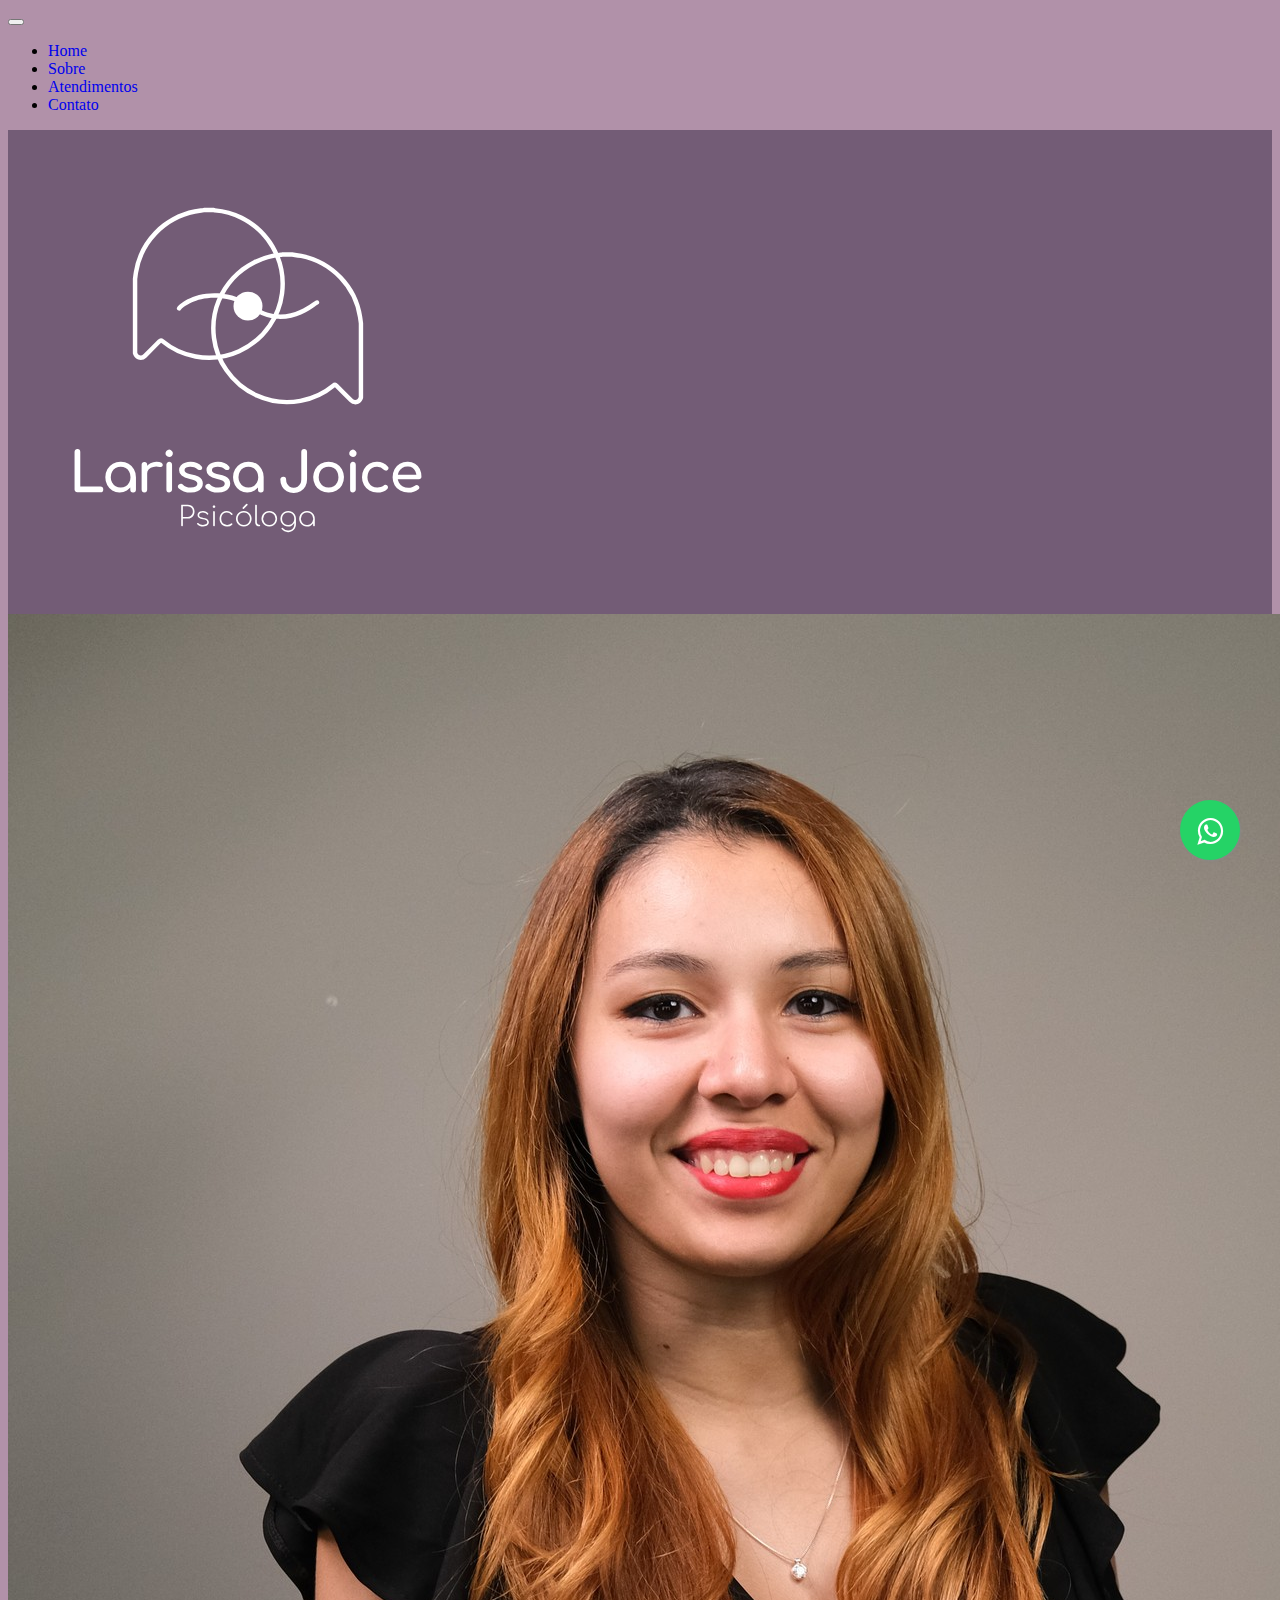
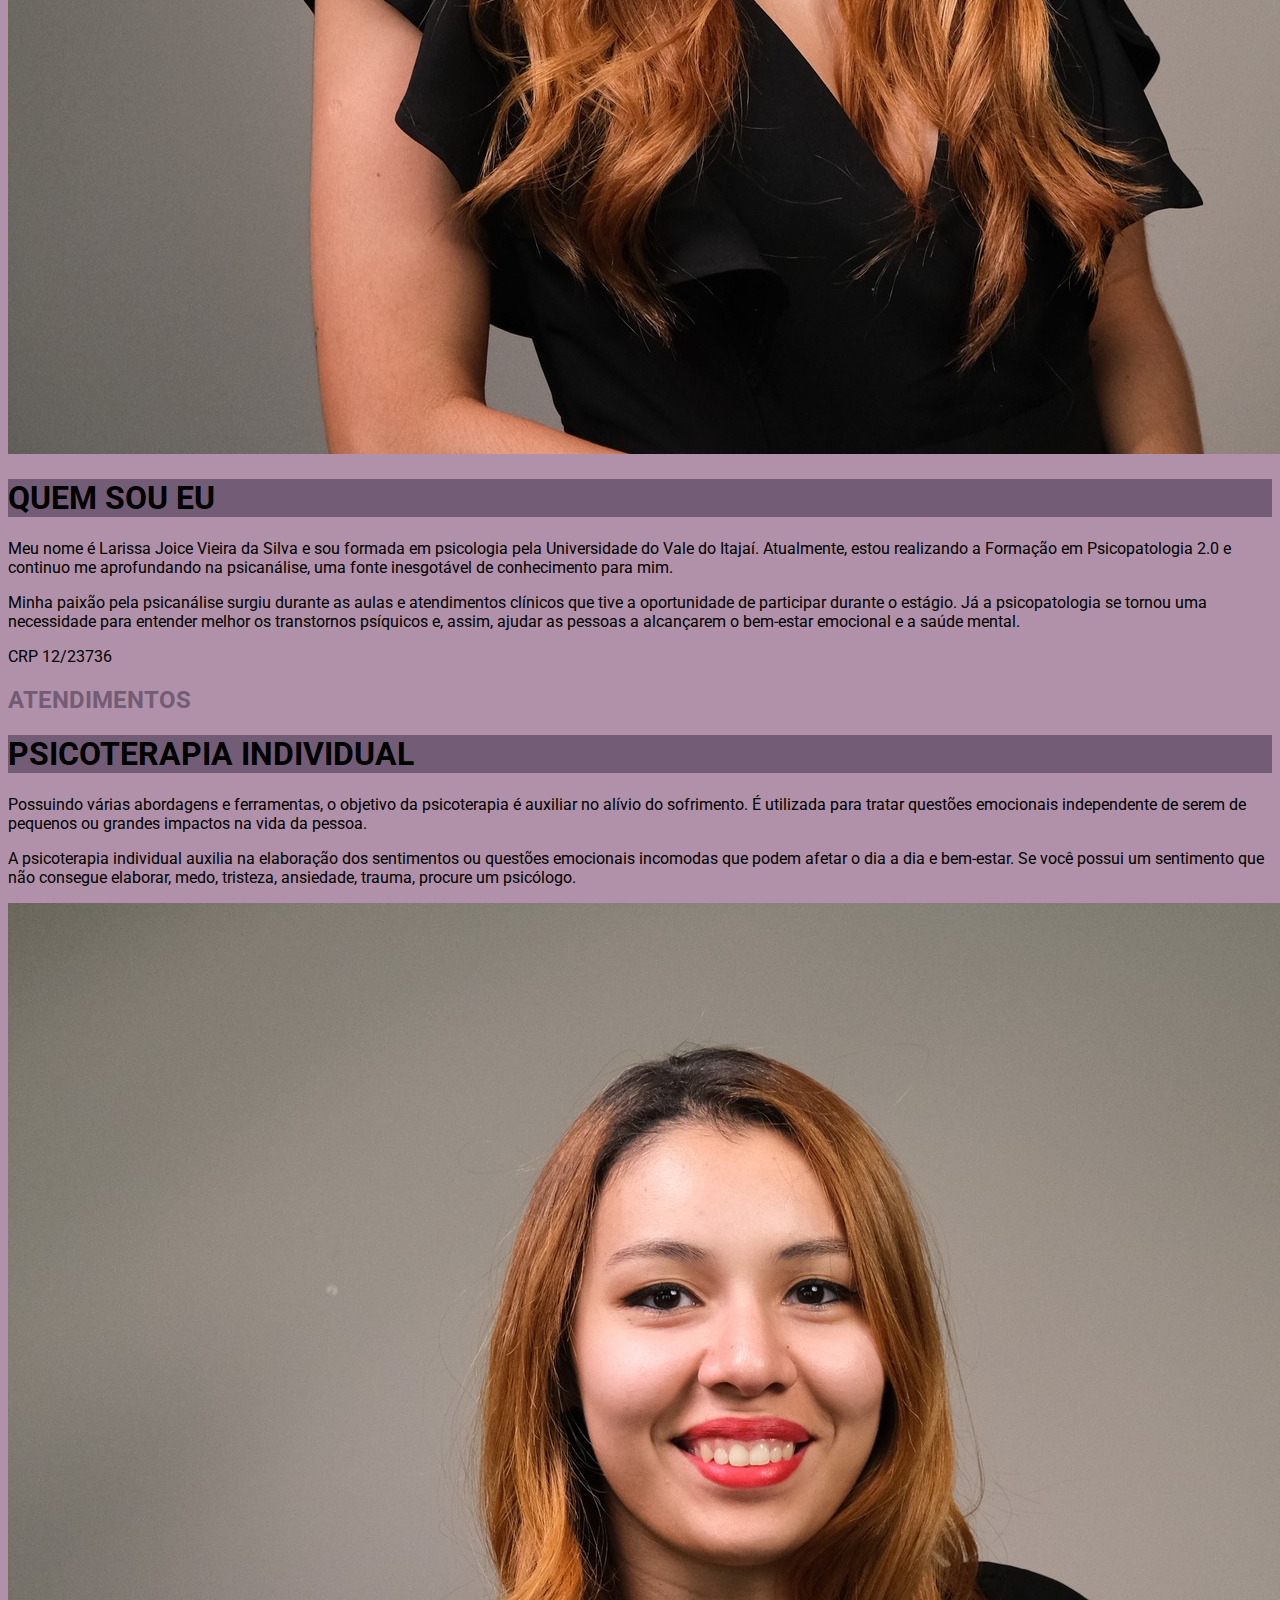
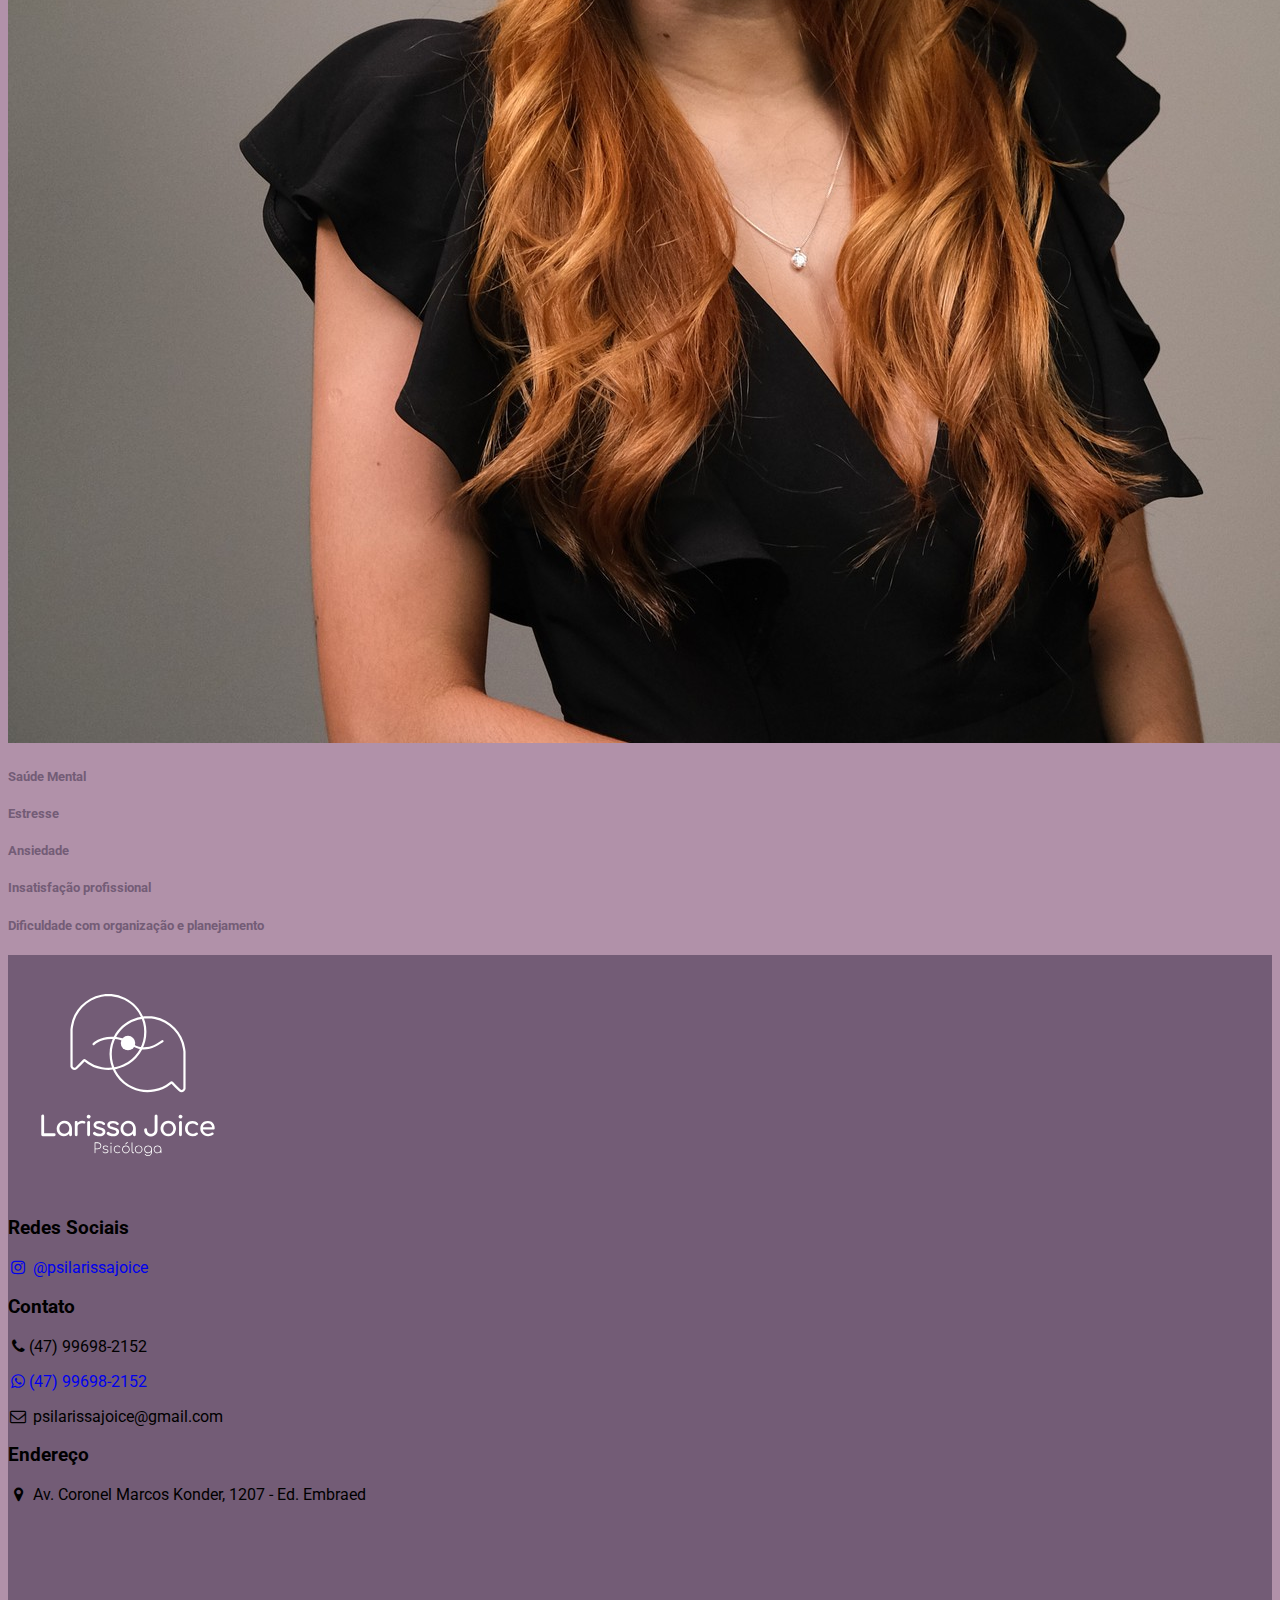
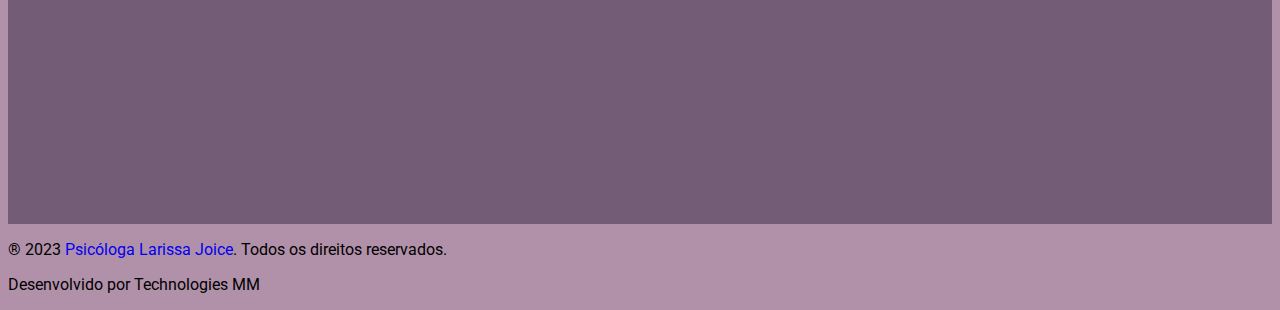
<file: index.html>
<!DOCTYPE html>
<html lang="pt">

<head>
    <meta charset="utf-8">
    <meta name="viewport" content="width=device-width, initial-scale=1">
    <title>Psicóloga Larissa Joice</title>
    <link rel="preconnect" href="https://fonts.googleapis.com">
    <link rel="preconnect" href="https://fonts.gstatic.com" crossorigin>
    <link rel="preconnect" href="https://fonts.googleapis.com">
    <link rel="preconnect" href="https://fonts.gstatic.com" crossorigin>
    <link rel="preconnect" href="https://fonts.googleapis.com">
    <link rel="preconnect" href="https://fonts.gstatic.com" crossorigin>
    <link href="https://fonts.googleapis.com/css2?family=Roboto&display=swap" rel="stylesheet">
    <link rel="stylesheet" href="css/style.css">
    <link rel="stylesheet" href="css/colors.css">
    <link rel="stylesheet" href="https://maxcdn.bootstrapcdn.com/font-awesome/4.5.0/css/font-awesome.min.css">
    <link href="https://cdn.jsdelivr.net/npm/bootstrap@5.3.0-alpha3/dist/css/bootstrap.min.css" rel="stylesheet"
        integrity="sha384-KK94CHFLLe+nY2dmCWGMq91rCGa5gtU4mk92HdvYe+M/SXH301p5ILy+dN9+nJOZ" crossorigin="anonymous">
</head>

<body class="background-color-secondary">

    <!-- whatsapp-->
    <a href="https://wa.me/5547996982152?text=Ol%C3%A1.%20Vim%20pelo%20site%20e%20gostaria%20de%20saber%20mais%20sobre%20seus%20atendimentos."
        style="position:fixed;width:60px;height:60px;bottom:40px;right:40px;background-color:#25d366;color:#FFF;border-radius:50px;text-align:center;font-size:30px;box-shadow: 1px 1px 2px #888;
  z-index:1000;" target="_blank">
        <i style="margin-top:16px" class="fa fa-whatsapp"></i>
    </a>

    <header>

        <nav class="navbar fixed-top navbar-expand-lg">
            <div class="container ">
                <button class="navbar-toggler" type="button" data-bs-toggle="collapse"
                    data-bs-target="#navbarSupportedContent" aria-controls="navbarSupportedContent"
                    aria-expanded="false" aria-label="Toggle navigation">
                    <span class="navbar-toggler-icon"></span>
                </button>

                <div class="collapse navbar-collapse" id="navbarSupportedContent">
                    <ul class="navbar-nav me-auto"></ul>
                    <ul class="navbar-nav mb-2 mb-lg-0">

                        <li class="nav-item">
                            <a class="nav-link active fs-4" aria-current="page" href="#home">Home</a>
                        </li>

                        <li class="nav-item">
                            <a class="nav-link fs-4" href="#about">Sobre</a>
                        </li>

                        <li class="nav-item">
                            <a class="nav-link fs-4" href="#service">Atendimentos</a>
                        </li>

                        <li class="nav-item">
                            <a class="nav-link fs-4" href="#contact">Contato</a>
                        </li>
                    </ul>
                </div>
            </div>
        </nav>

    </header>

    <main>

        <section id="home" class="background-color-primary">

            <div class="container">

                <div class="d-flex flex-row justify-content-center flex-wrap flex-md-nowrap">

                    <img src="images/logo.svg" class="img-fluid" style="width: 30rem;">

                </div>

            </div>

        </section>

        <section id="about">

            <div class="container p-5">

                <div class="d-flex flex-row justify-content-center flex-wrap flex-md-nowrap">

                    <div class="col-xs-12 col-sm-12 col-md-7 col-lg-5 mb-4">
                        <div class="container-flex">
                            <img src="images/larissa.jpg" class="img-fluid rounded-pill"
                                alt="Uma foto da Larissa Joice">
                        </div>
                    </div>

                    <div class="col-xs-12 col-sm-12 col-md-7 col-lg-6">

                        <h1 class="background-color-primary text-white p-1 text-center rounded-pill ">QUEM SOU EU
                        </h1>

                        <p class="text-justify text-black fs-5 p-3">
                            Meu nome é Larissa Joice Vieira da Silva e sou formada em psicologia pela Universidade do
                            Vale
                            do Itajaí. Atualmente, estou realizando a Formação em Psicopatologia 2.0 e continuo me
                            aprofundando na psicanálise, uma fonte inesgotável de conhecimento para mim.
                        </p>

                        <p class="text-justify text-black fs-5 p-3">
                            Minha paixão pela psicanálise surgiu durante as aulas e atendimentos clínicos que tive a
                            oportunidade de participar durante o estágio. Já a psicopatologia se tornou uma necessidade
                            para
                            entender melhor os transtornos psíquicos e, assim, ajudar as pessoas a alcançarem o
                            bem-estar
                            emocional e a saúde mental.
                        </p>

                        <p class="text-justify text-black fs-5 p-3">
                            CRP 12/23736
                        </p>
                    </div>


                </div>


            </div>

        </section>

        <section id="service">

            <div class="container p-3">

                <h2 class="bg-white txt-color-primary p-1 text-center rounded-pill mb-4 p-2">ATENDIMENTOS</h2>

                <div class="d-flex flex-row justify-content-center flex-wrap flex-md-nowrap">


                    <div class="col-xs-12 col-sm-12 col-md-7 col-lg-6 mt-3">

                        <h1 class="background-color-primary text-white p-3 text-center rounded-pill ">PSICOTERAPIA
                            INDIVIDUAL
                        </h1>

                        <p class="text-black fs-5 p-3">
                            Possuindo várias abordagens e ferramentas, o objetivo da psicoterapia é auxiliar no alívio
                            do sofrimento. É utilizada para tratar questões emocionais independente de serem de pequenos
                            ou grandes
                            impactos na vida da pessoa.
                        </p>

                        <p class="text-black fs-5 p-3">
                            A psicoterapia individual auxilia na elaboração dos sentimentos ou questões emocionais
                            incomodas que podem afetar o dia a dia e bem-estar.
                            Se você possui um sentimento que não consegue elaborar, medo, tristeza, ansiedade, trauma,
                            procure um psicólogo.
                        </p>
                    </div>

                    <div class="col-xs-12 col-sm-12 col-md-7 col-lg-5">
                        <img src="images/larissa.jpg" class="img-fluid rounded-pill" alt="Uma foto da Larissa Joice">
                    </div>


                </div>


            </div>


            <div class="container mt-1 p-5">

                <div class="row d-flex justify-content-center mb-4 ">

                    <div class="card m-3 border-color-primary" style="width: 16rem;">

                        <div class="card-body">
                            <h5 class="txt-color-primary text-center">Saúde Mental</h5>

                        </div>
                    </div>

                    <div class="card m-3" style="width: 16rem;">
                        <div class="card-body">
                            <h5 class="text-center txt-color-primary">Estresse</h5>


                        </div>
                    </div>


                    <div class="card m-3" style="width: 16rem;">
                        <div class="card-body">
                            <h5 class="text-center txt-color-primary">Ansiedade</h5>


                        </div>
                    </div>

                    <div class="card m-3" style="width: 16rem;">
                        <div class="card-body">
                            <h5 class="text-center txt-color-primary">Insatisfação profissional</h5>


                        </div>
                    </div>


                    <div class="card m-3" style="width: 16rem;">
                        <div class="card-body">
                            <h5 class="text-center txt-color-primary">Dificuldade com organização e
                                planejamento</h5>
                        </div>
                    </div>

                </div>




            </div>

        </section>

    </main>

    <footer id="contact" class="background-color-primary p-5">

        <div class="container">

            <div class="d-flex flex-row justify-content-center flex-wrap flex-md-nowrap">

                <div class="col-xs-12 col-sm-12 col-md-3 col-lg-4">
                    <img src="images/logo.svg" class="img-fluid" alt="Logo escrita Larissa Joice" style="width: 15rem">
                </div>

                <div class="col-xs-12 col-sm-12 col-md-7 col-lg-4">

                    <div class="row">
                        <h3 class="text-white">Redes Sociais</h3>

                        <a href="https://www.instagram.com/psilarissajoice/">
                            <p class="text-white">
                                <i class="fa fa-fw fa-instagram"></i> @psilarissajoice<br>
                            </p>
                        </a>

                    </div>


                    <div class="row">
                        <h3 class="text-white">Contato</h3>

                        <p class="text-white">
                            <i class="fa fa-fw fa-phone "></i>(47) 99698-2152<br>
                        </p>

                        <a
                            href="https://wa.me/5547996982152?text=Ol%C3%A1.%20Vim%20pelo%20site%20e%20gostaria%20de%20saber%20mais%20sobre%20seus%20atendimentos.">
                            <p class="text-white">
                                <i class="fa fa-fw fa-whatsapp"></i>(47) 99698-2152<br>
                            </p>
                        </a>

                        <p class="text-white">
                            <i class="fa fa-fw fa-envelope-o"></i> psilarissajoice@gmail.com<br>
                        </p>

                    </div>
                </div>

                <div class="col-xs-12 col-sm-12 col-md-7 col-lg-4">

                    <div class="row">
                        <h3 class="text-white">Endereço</h3>
                        <p class="text-white">
                            <i class="fa fa-fw fa-map-marker"></i> Av. Coronel Marcos Konder, 1207 - Ed. Embraed
                        </p>

                        <iframe
                            src="https://www.google.com/maps/embed?pb=!1m18!1m12!1m3!1d455391.69375895424!2d-49.26911271093755!3d-26.9115041!2m3!1f0!2f0!3f0!3m2!1i1024!2i768!4f13.1!3m3!1m2!1s0x94d8cd9ff74b897f%3A0x71027db0062bb2aa!2sPsic%C3%B3loga%20Larissa%20Joice%20-%20Itaja%C3%AD!5e0!3m2!1spt-BR!2sus!4v1682862593553!5m2!1spt-BR!2sus"
                            width="600" height="300" style="border:0;" allowfullscreen="" loading="lazy"
                            referrerpolicy="no-referrer-when-downgrade"></iframe>

                    </div>

                </div>

            </div>

    </footer>

    <section id="copyright" class="bg-black p-2">

        <div class="container">

            <div class="row d-flex flex-row justify-content-center flex-wrap flex-md-nowrap">

                <div class="col-xs-12 col-sm-12 col-md-3 col-lg-4">

                    <p class="text-white text-center">
                        &reg; 2023 <a href="#home">Psicóloga Larissa Joice</a>.
                        Todos os direitos reservados.
                    </p>

                </div>

                <div class="col-xs-12 col-sm-12 col-md-3 col-lg-4">

                    <p> Desenvolvido por Technologies MM</p>

                </div>

            </div>
        </div>

    </section>

    <script src="https://cdn.jsdelivr.net/npm/bootstrap@5.3.0-alpha3/dist/js/bootstrap.bundle.min.js"
        integrity="sha384-ENjdO4Dr2bkBIFxQpeoTz1HIcje39Wm4jDKdf19U8gI4ddQ3GYNS7NTKfAdVQSZe"
        crossorigin="anonymous"></script>
</body>

</html>
</file>
<file: css/style.css>
a:link {
    text-decoration: none;
}


a:visited {
    text-decoration: none;
}


a:hover {
    text-decoration: none;
}


a:active {
    text-decoration: none;
}

p {
    font-family: 'Roboto', sans-serif;
}

h1,
h2,
h3,
h4,
h5 {
    font-family: 'Roboto', sans-serif;
}
</file>
<file: css/colors.css>
/* text */

.txt-color-primary {
    color: #735c76;
}

.txt-color-secondary {
    color: #b191a9;
}



/*backgrounds*/

.background-color-primary {
    background-color: #735c76;
}

.background-color-secondary {
    background-color: #b191a9;
}
</file>
